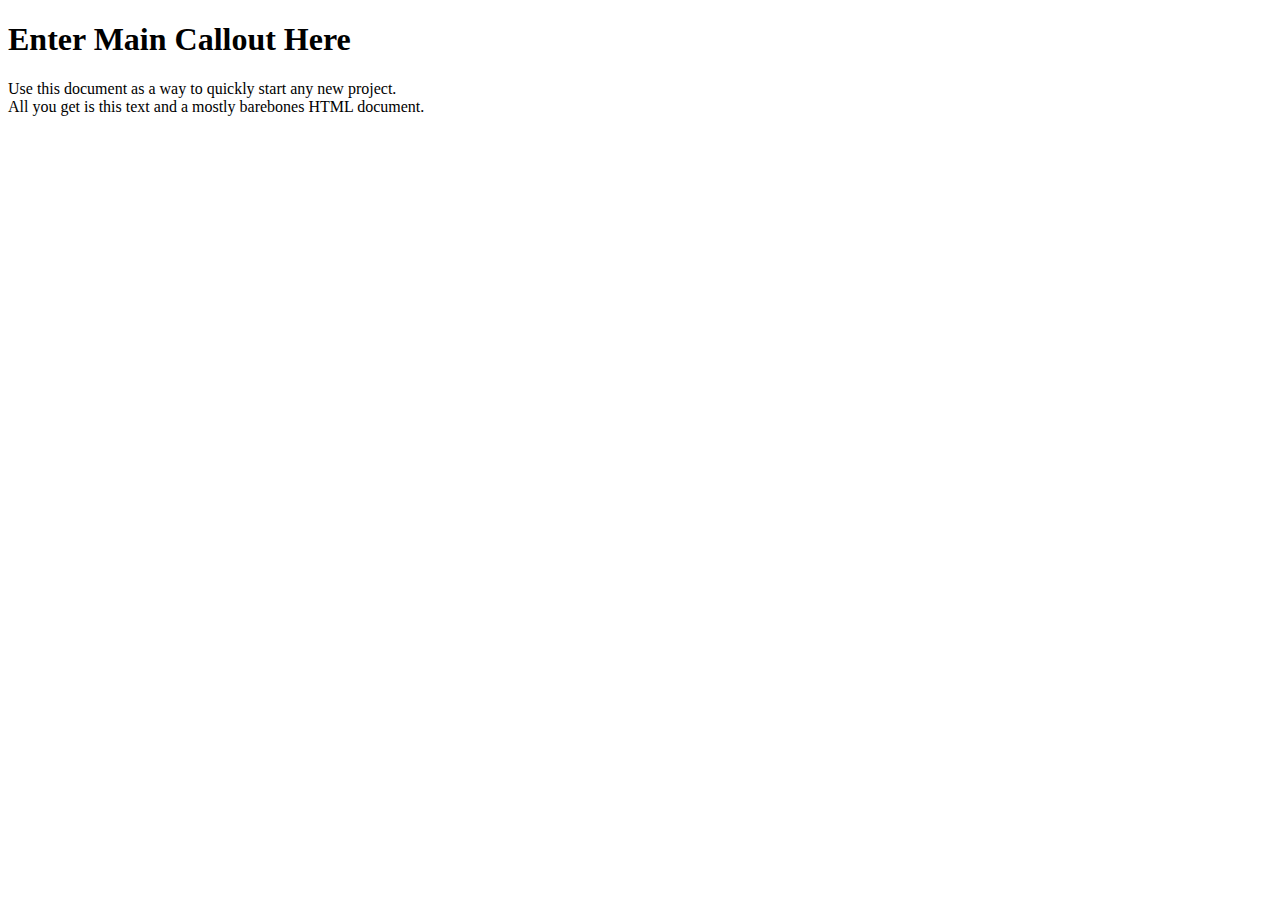
<file: src/main/resources/templates/index.html>
<!DOCTYPE html>
<html lang="en" xmlns:th="http://www.thymeleaf.org">
<head th:replace="common/header :: common-header" />

<body>

<head th:replace="common/navbar :: common-navbar" />

<div class="container">

    <div class="starter-template">
        <h1 th:text="#{index.main.callout}">Enter Main Callout Here</h1>
        <p class="lead">Use this document as a way to quickly start any new project.<br/> All you get is this text and a
            mostly barebones HTML document.</p>
    </div>

</div><!-- /.container -->

<head th:replace="common/header :: before-body-scripts" />
</body>
</html>
</file>
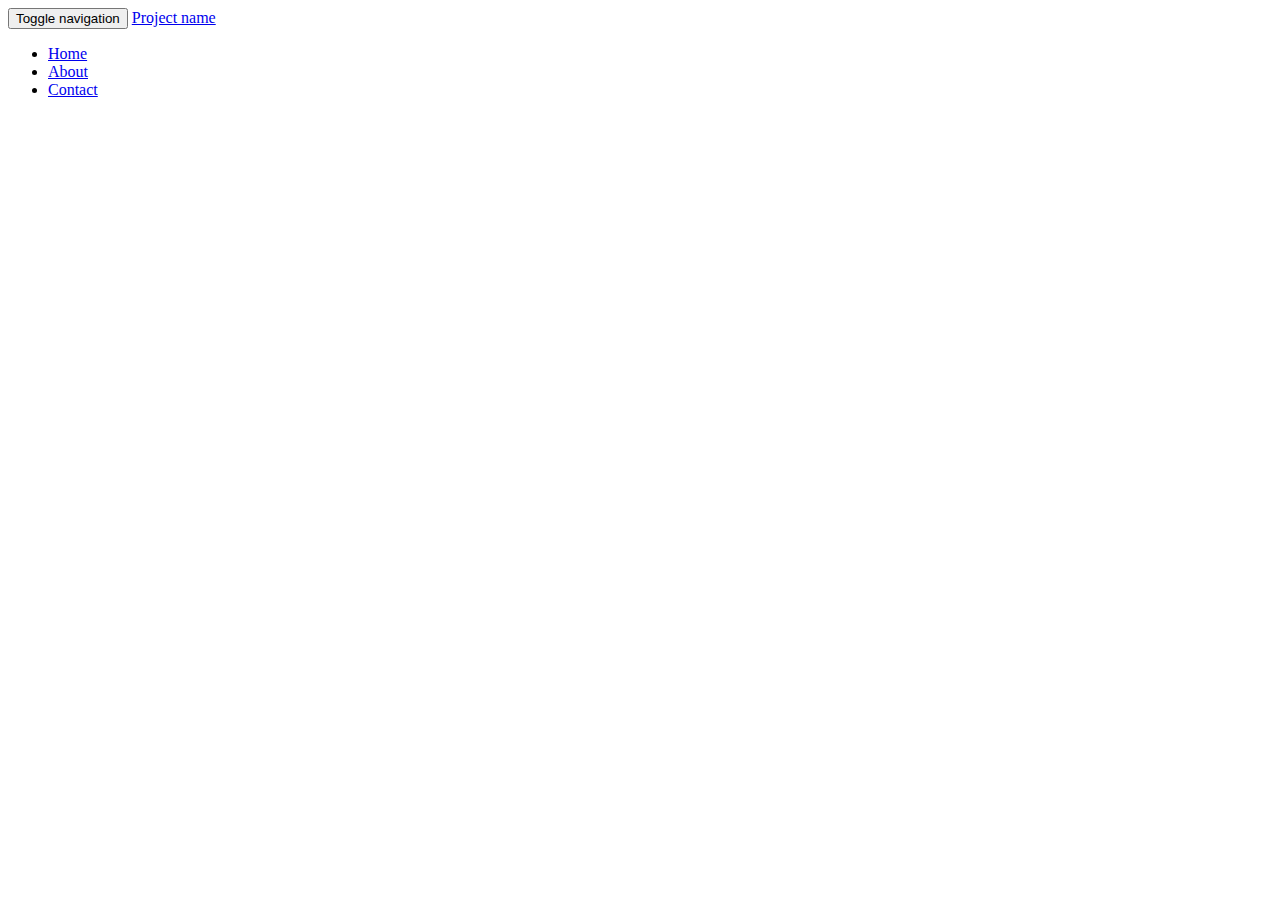
<file: src/main/resources/templates/common/navbar.html>
<!DOCTYPE html>
<html lang="en"  xmlns:th="http://www.thymeleaf.org">
<body>
<div th:fragment="common-navbar" class="navbar navbar-inverse navbar-fixed-top" role="navigation">
    <div class="container">
        <div class="navbar-header">
            <button type="button" class="navbar-toggle collapsed" data-toggle="collapse" data-target=".navbar-collapse">
                <span class="sr-only">Toggle navigation</span>
                <span class="icon-bar"></span>
                <span class="icon-bar"></span>
                <span class="icon-bar"></span>
            </button>
            <a class="navbar-brand" href="#">Project name</a>
        </div>
        <div class="collapse navbar-collapse">
            <ul class="nav navbar-nav">
                <li class="active"><a href="#">Home</a></li>
                <li><a href="#about">About</a></li>
                <li><a href="#contact">Contact</a></li>
            </ul>
        </div><!--/.nav-collapse -->
    </div>
</div>
</body>
</html>
</file>
